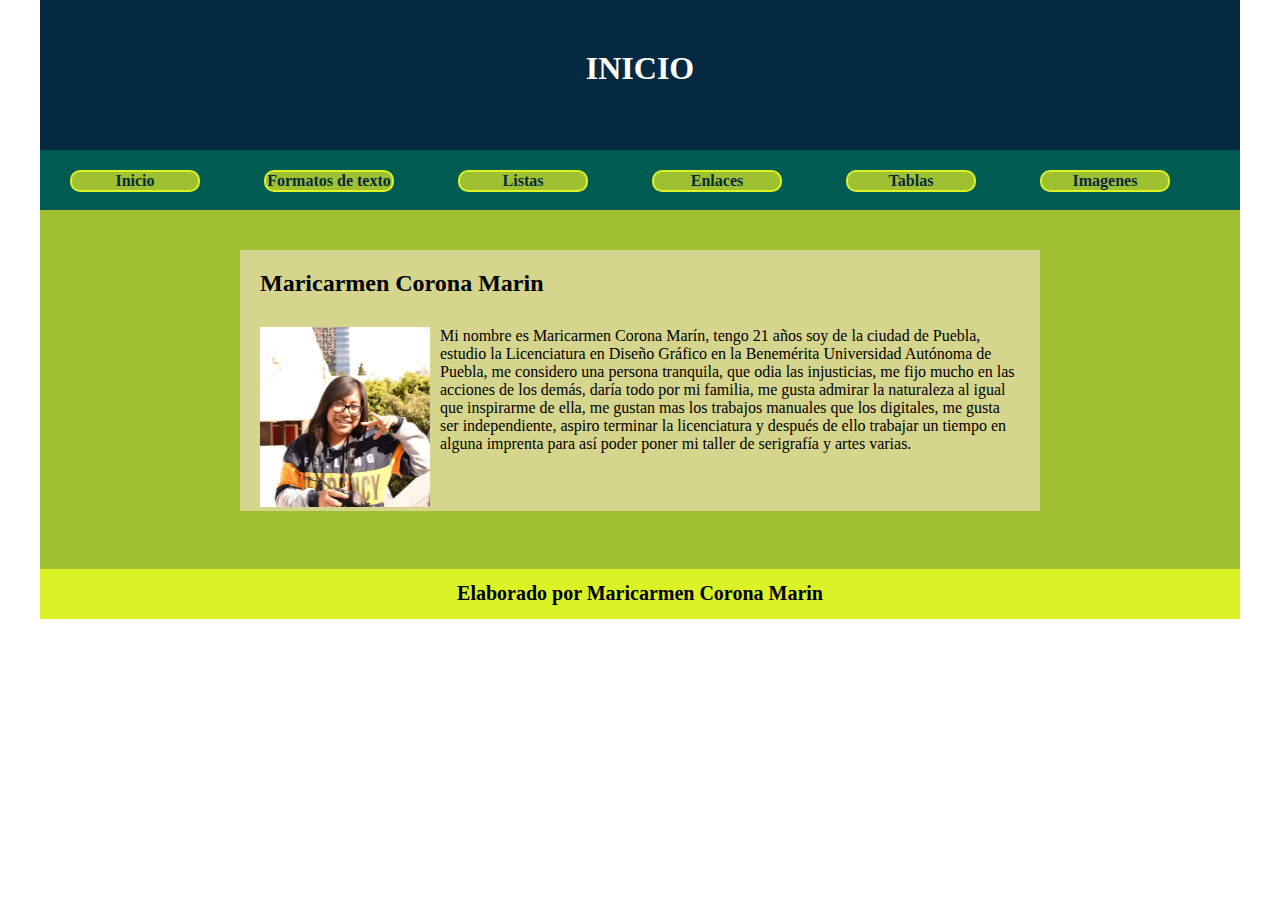
<file: index.html>
<!doctype html>
<html>
<head>
<meta charset="utf-8">
<title>Documento sin título</title>
<link href="css/Style Page.css" rel="stylesheet" type="text/css">
</head>

<body>
<header>
  <h1>INICIO</h1>
</header>
<nav>
	<ul id="menu_principal">
	  <li><a href="index.html">Inicio</a></li>
	  <li><a href="html/formatos de texto.html">Formatos de texto</a></li>
    <li><a href="html/listas.html">Listas</a></li>
    <li><a href="html/enalces.html">Enlaces</a></li>
    <li><a href="html/tablas.html">Tablas</a></li>
    <li><a href="html/imagenes.html">Imagenes</a></li>
	</ul>
	
	</nav>
<main>
  <section>
    <h2>Maricarmen Corona Marin</h2>
    <p><img src="media/FB_IMG_1664678951703.jpg" alt="" width="180" height="180" class="yo_1"/>Mi nombre es Maricarmen Corona Marín, tengo 21 años soy de la ciudad de Puebla, estudio la Licenciatura en Diseño Gráfico en la Benemérita Universidad Autónoma de Puebla, me considero una persona tranquila, que odia las injusticias, me fijo mucho en las acciones de los demás, daría todo por mi familia, me gusta admirar la naturaleza al igual que inspirarme de ella, me gustan mas los trabajos manuales que los digitales, me gusta ser independiente, aspiro terminar la licenciatura y después de ello trabajar un tiempo en alguna imprenta para así poder poner mi taller de serigrafía y artes varias.<br>
    </p>
    &nbsp;</section>
  &nbsp;</main>
<footer>
  <h6>Elaborado por Maricarmen Corona Marin</h6>
&nbsp;</footer>
</body>
</html>
</file>
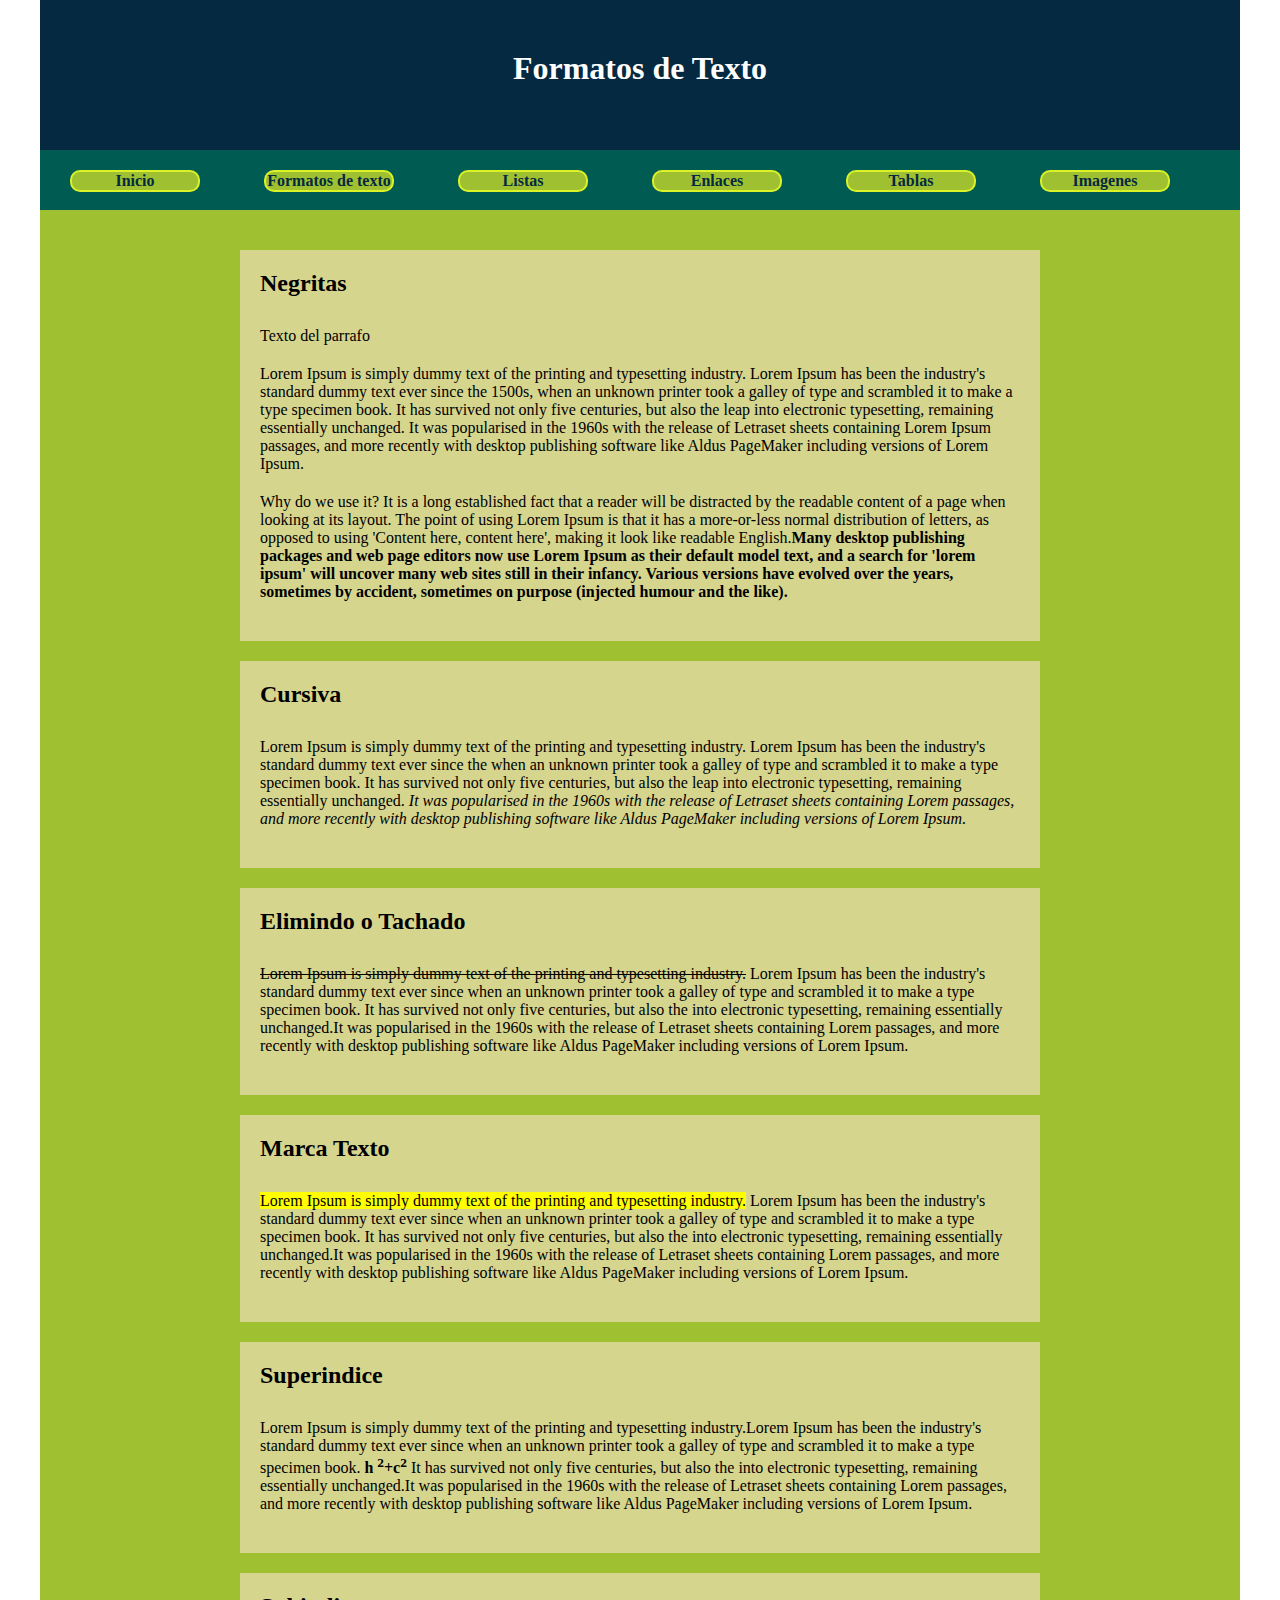
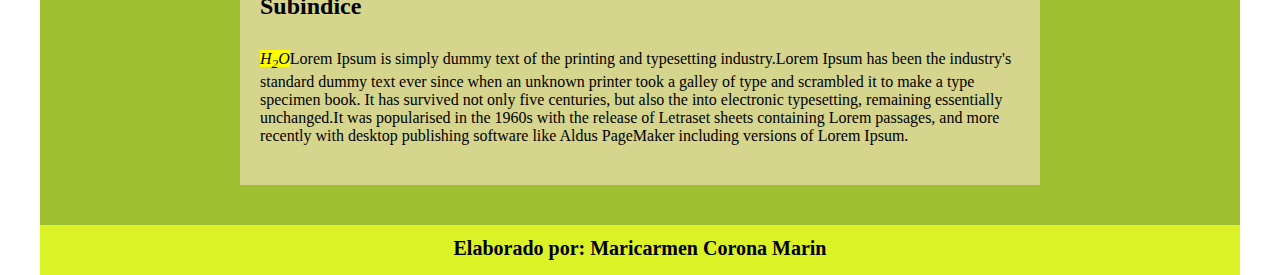
<file: html/formatos de texto.html>
<!doctype html>
<html>
<head>
<meta charset="utf-8">
<title>Formatos de Texto</title>
<link href="../css/Style Page.css" rel="stylesheet" type="text/css">
</head>

<body>
	 <header> 
 <h1> Formatos de Texto </h1>
 </header>
 <nav >
	 <ul id="menu_principal">
	  <li><a href="../index.html">Inicio</a></li>
	  <li><a href="formatos de texto.html">Formatos de texto</a></li>
    <li><a href="listas.html">Listas</a></li>
    <li><a href="enalces.html">Enlaces</a></li>
    <li><a href="tablas.html">Tablas</a></li>
    <li><a href="imagenes.html">Imagenes</a></li>
	</ul>
	 
	
	
	</nav>
 <main> 
 <section>
 <h2>Negritas </h2>
 <p> Texto del parrafo</p>
 <p>
 Lorem Ipsum is simply dummy text of the printing and typesetting industry. Lorem 
Ipsum has been the industry's standard dummy text ever since the 1500s, when an 
unknown printer took a galley of type and scrambled it to make a type specimen book. It has 
survived not only five centuries, but also the leap into electronic typesetting, 
remaining essentially unchanged. It was popularised in the 1960s with the release of Letraset 
sheets containing Lorem Ipsum passages, and more recently with desktop publishing 
software like Aldus PageMaker including versions of Lorem Ipsum. </p>
 <p> Why do we use it?
 It is a long established fact that a reader will be distracted by the readable content of 
a page when looking at its layout. The point of using Lorem Ipsum is that it has a 
more-or-less normal distribution of letters, as opposed to using 'Content here, content here', 
making it look like readable English.<b>Many desktop publishing packages and 
web page editors now use Lorem Ipsum as their default model text, and a search for 'lorem 
ipsum' will uncover many web sites still in their infancy. Various versions have 
evolved over the years, sometimes by accident, sometimes on purpose (injected humour 
and the like).</b></p>
 
 </section>
 
 <section>
 <h2> Cursiva </h2>
 
 
 <p>Lorem Ipsum is simply dummy text of the printing and typesetting industry. Lorem 
Ipsum has been the industry's standard dummy text ever since the when an 
unknown printer took a galley of type and scrambled it to make a type specimen book. It has 
survived not only five centuries, but also the leap into electronic typesetting, 
remaining essentially unchanged. <i>It was popularised in the 1960s with the release of 
Letraset sheets containing Lorem passages, and more recently with desktop 
publishing software like Aldus PageMaker including versions of Lorem Ipsum. </i></p>
   </section>
 
 <section>
 <h2> Elimindo o Tachado </h2>
 
 
 <p> <del>Lorem Ipsum is simply dummy text of the printing and typesetting 
industry.</del> Lorem Ipsum has been the industry's standard dummy text ever since 
when an unknown printer took a galley of type and scrambled it to make a type specimen 
book. It has survived not only five centuries, but also the into electronic 
typesetting, remaining essentially unchanged.It was popularised in the 1960s with the release 
of Letraset sheets containing Lorem passages, and more recently with desktop 
publishing software like Aldus PageMaker including versions of Lorem Ipsum.</p>
 
 </section>
 
 <section>
 <h2> Marca Texto </h2>
 
 
 <p> <mark>Lorem Ipsum is simply dummy text of the printing and typesetting 
industry.</mark> Lorem Ipsum has been the industry's standard dummy text ever since 
when an unknown printer took a galley of type and scrambled it to make a type specimen 
book. It has survived not only five centuries, but also the into electronic 
typesetting, remaining essentially unchanged.It was popularised in the 1960s with the release 
of Letraset sheets containing Lorem passages, and more recently with desktop 
publishing software like Aldus PageMaker including versions of Lorem Ipsum.</p>
 
 </section>
	 
 <section>
 <h2> Superindice </h2>
 
 
 <p>Lorem Ipsum is simply dummy text of the printing and typesetting industry.Lorem 
Ipsum has been the industry's standard dummy text ever since when an unknown 
printer took a galley of type and scrambled it to make a type specimen book.<b> h 
<sup>2</sup>+c<sup>2</sup></b> It has survived not only five centuries, but also the 
into electronic typesetting, remaining essentially unchanged.It was popularised in the 1960s 
with the release of Letraset sheets containing Lorem passages, and more recently 
with desktop publishing software like Aldus PageMaker including versions of Lorem 
Ipsum.</p>
 
 </section>
 
 
 <section>
 <h2> Subindice </h2>
 
 
 <p><mark><i>H<sub>2</sub>O</i></mark>Lorem Ipsum is simply dummy text of the 
printing and typesetting industry.Lorem Ipsum has been the industry's standard dummy text 
ever since when an unknown printer took a galley of type and scrambled it to 
make a type specimen book. It has survived not only five centuries, but also the 
into electronic typesetting, remaining essentially unchanged.It was popularised in the 1960s 
with the release of Letraset sheets containing Lorem passages, and more recently 
with desktop publishing software like Aldus PageMaker including versions of Lorem 
Ipsum.</p>
 
 </section>
 
 </main>
 
	<footer><h6>Elaborado por: Maricarmen Corona Marin</h6></footer>
	
</body>
</html>
</file>
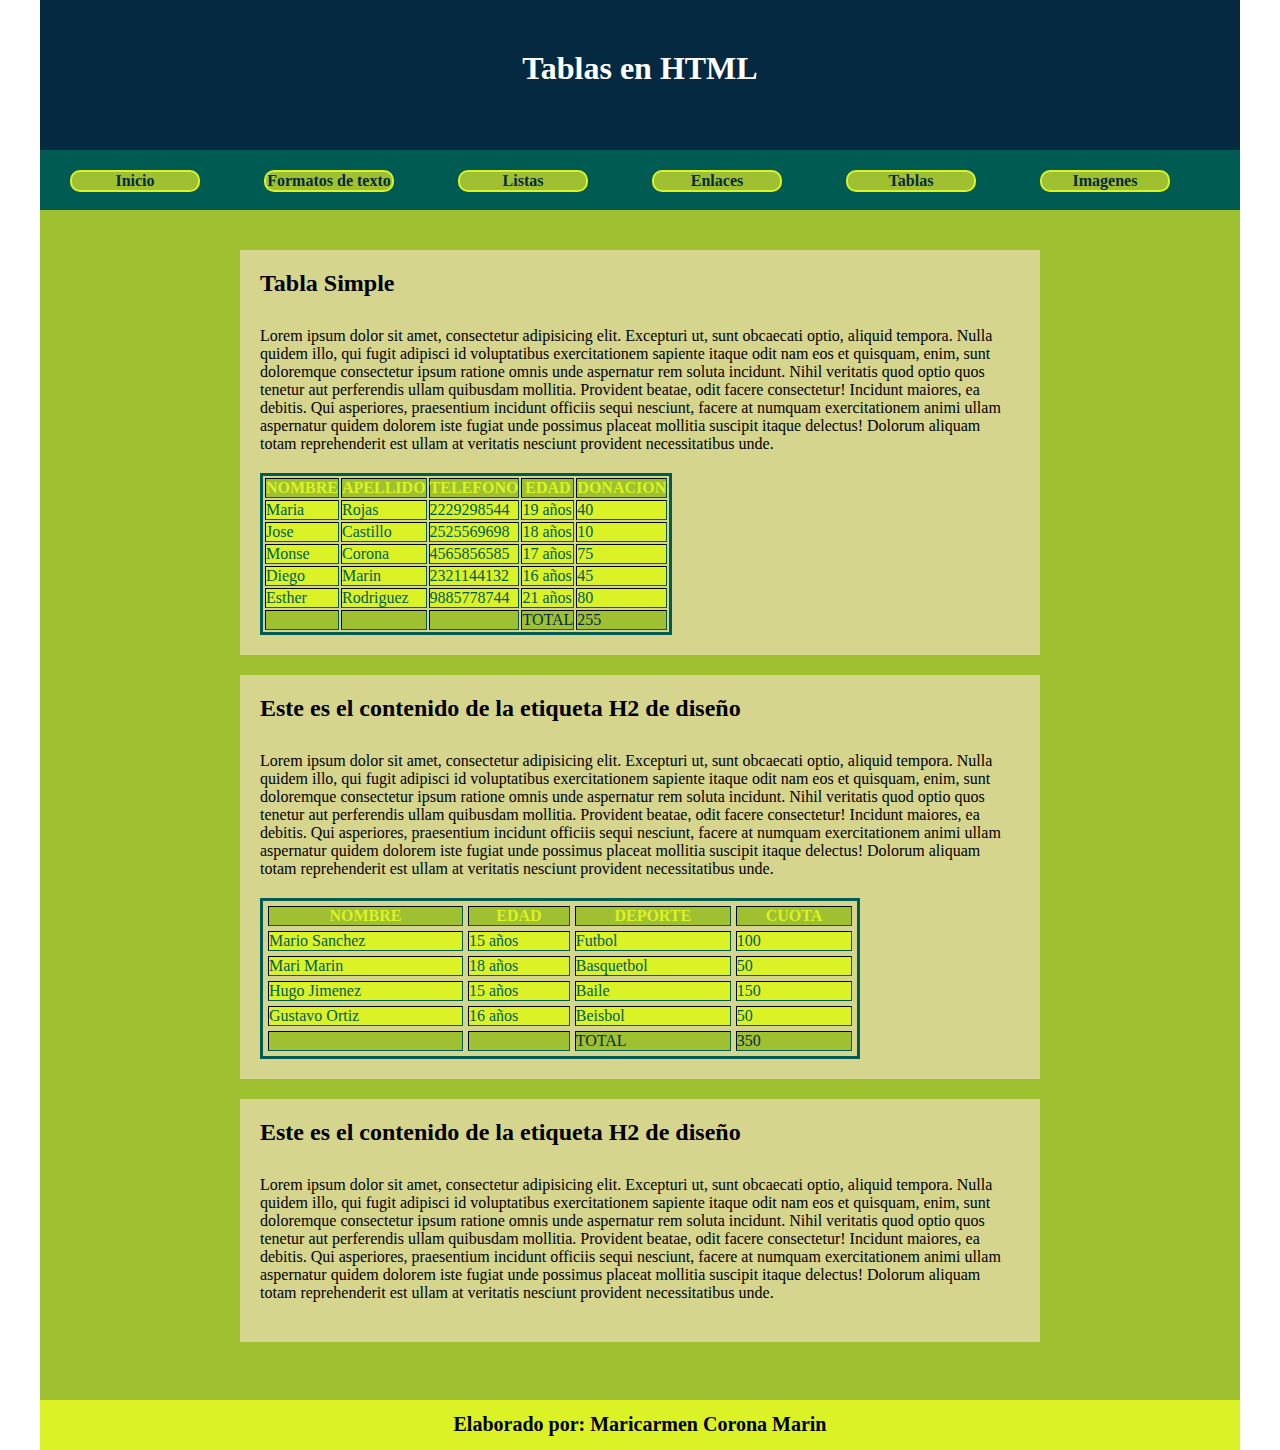
<file: html/tablas.html>
<!doctype html>
<html>
<head>
<meta charset="utf-8">
<title>Documento sin título</title>
<link href="../css/Style Page.css" rel="stylesheet" type="text/css">
</head>

<body>
<header>
  <h1>Tablas en HTML</h1>
&nbsp;</header>
<nav>
 <ul id="menu_principal">
	  <li><a href="../index.html">Inicio</a></li>
    <li><a href="formatos de texto.html">Formatos de texto</a></li>
    <li><a href="listas.html">Listas</a></li>
    <li><a href="enalces.html">Enlaces</a></li>
    <li><a href="tablas.html">Tablas</a></li>
    <li><a href="imagenes.html">Imagenes</a></li>
  </ul>
</nav>
<main>
  <section>
    <h2>Tabla Simple</h2>
    <p>Lorem ipsum dolor sit amet, consectetur adipisicing elit. Excepturi ut, sunt obcaecati optio, aliquid tempora. Nulla quidem illo, qui fugit adipisci id voluptatibus exercitationem sapiente itaque odit nam eos et quisquam, enim, sunt doloremque consectetur ipsum ratione omnis unde aspernatur rem soluta incidunt. Nihil veritatis quod optio quos tenetur aut perferendis ullam quibusdam mollitia. Provident beatae, odit facere consectetur! Incidunt maiores, ea debitis. Qui asperiores, praesentium incidunt officiis sequi nesciunt, facere at numquam exercitationem animi ullam aspernatur quidem dolorem iste fugiat unde possimus placeat mollitia suscipit itaque delectus! Dolorum aliquam totam reprehenderit est ullam at veritatis nesciunt provident necessitatibus unde.</p>
  
	  <table border="1" class="Tabla1">
		  <thead>
			  <tr>
				  <th>NOMBRE</th>
				  <th>APELLIDO</th>
				  <th>TELEFONO</th>
				  <th>EDAD</th>
				  <th> DONACION</th>
			  </tr>
		  </thead>
		  <tbody>
			  <tr>
			  	<td>Maria</td>
			  	<td>Rojas</td>
			  	<td>2229298544</td>
			  	<td>19 años</td>
				  <td>40</td>
			  </tr>
			  <tr>
			  	<td>Jose</td>
			  	<td>Castillo</td>
			  	<td>2525569698</td>
			  	<td>18 años</td>
				  <td>10</td>
			  </tr>
			  <tr>
			  	<td>Monse</td>
			  	<td>Corona</td>
			  	<td>4565856585</td>
			  	<td>17 años</td>
				  <td>75</td>
			  </tr>
			  <tr>
			  	<td>Diego</td>
			  	<td>Marin</td>
			  	<td>2321144132</td>
			  	<td>16 años</td>
				  <td>45</td>
			  </tr>
			  <tr>
			  	<td>Esther</td>
			  	<td>Rodriguez</td>
			  	<td>9885778744</td>
			  	<td>21 años</td>
				  <td>80</td>
			  </tr>
			
		  </tbody>
		  <tfoot>
			  <tr>
				<td></td>
				<td></td>
				<td></td>
			  <td>TOTAL</td>
			  <td>255</td> 
			  </tr>
		  </tfoot>
	  
	  
	  </table>
	</section>
  <section>
    <h2>Este es el contenido de la etiqueta H2 de diseño</h2>
    <p>Lorem ipsum dolor sit amet, consectetur adipisicing elit. Excepturi ut, sunt obcaecati optio, aliquid tempora. Nulla quidem illo, qui fugit adipisci id voluptatibus exercitationem sapiente itaque odit nam eos et quisquam, enim, sunt doloremque consectetur ipsum ratione omnis unde aspernatur rem soluta incidunt. Nihil veritatis quod optio quos tenetur aut perferendis ullam quibusdam mollitia. Provident beatae, odit facere consectetur! Incidunt maiores, ea debitis. Qui asperiores, praesentium incidunt officiis sequi nesciunt, facere at numquam exercitationem animi ullam aspernatur quidem dolorem iste fugiat unde possimus placeat mollitia suscipit itaque delectus! Dolorum aliquam totam reprehenderit est ullam at veritatis nesciunt provident necessitatibus unde.</p>
    <table width="600" border="1" cellspacing="5" class="Tabla1">
      <tbody>
        <tr>
          <th scope="col">NOMBRE </th>
          <th scope="col">EDAD </th>
          <th scope="col">DEPORTE </th>
          <th scope="col">CUOTA </th>
        </tr>
        <tr>
          <td>Mario Sanchez</td>
          <td>15 años </td>
          <td>Futbol </td>
          <td>100 </td>
        </tr>
        <tr>
          <td>Mari Marin </td>
          <td>18 años </td>
          <td>Basquetbol </td>
          <td>50 </td>
        </tr>
        <tr>
          <td>Hugo Jimenez </td>
          <td>15 años </td>
          <td>Baile </td>
          <td>150 </td>
        </tr>
        <tr>
          <td>Gustavo Ortiz </td>
          <td> 16 años</td>
          <td>Beisbol </td>
          <td>50 </td>
        </tr>
      </tbody>
		<tfoot>
			<tr>
				<td></td>
				<td></td>
				<td>TOTAL</td>
				<td>350</td>
			</tr>
		</tfoot>
    </table>
</section>
  <section>
    <h2>Este es el contenido de la etiqueta H2 de diseño</h2>
    <p>Lorem ipsum dolor sit amet, consectetur adipisicing elit. Excepturi ut, sunt obcaecati optio, aliquid tempora. Nulla quidem illo, qui fugit adipisci id voluptatibus exercitationem sapiente itaque odit nam eos et quisquam, enim, sunt doloremque consectetur ipsum ratione omnis unde aspernatur rem soluta incidunt. Nihil veritatis quod optio quos tenetur aut perferendis ullam quibusdam mollitia. Provident beatae, odit facere consectetur! Incidunt maiores, ea debitis. Qui asperiores, praesentium incidunt officiis sequi nesciunt, facere at numquam exercitationem animi ullam aspernatur quidem dolorem iste fugiat unde possimus placeat mollitia suscipit itaque delectus! Dolorum aliquam totam reprehenderit est ullam at veritatis nesciunt provident necessitatibus unde.</p>
   </section>
&nbsp;</main>
<footer>
  <h6>Elaborado por: Maricarmen Corona Marin</h6>
&nbsp;</footer>
</body>
</html>
</file>
<file: css/Style Page.css>
@charset "utf-8";
body header {
    width: 0px;
    background-color: #042940;
    height: 150px;
    color: #FFFFFF;
}
body header, body  nav , body main, body footer{
    width: 1200px;
    margin-left: auto;
    margin-right: auto;
}
body nav {
    height: 60px;
    background-color: #005C53;
    color: #FFFFFF;
    padding: 0px;
}
body main {
    background-color: #9FC131;
    padding-top: 20px;
    padding-bottom: 20px;
}
body footer {
    background-color: #DBF227;
    height: 50px;
}
* {
    margin: 0px;
    padding: 0px;
    -webkit-box-sizing: border-box;
    -moz-box-sizing: border-box;
    box-sizing: border-box;
}
.Tabla1  tr th  {
    background-color: #9FC131;
    color: #DBF227;
}
body main section {
}
.Tabla1 tbody tr td {
    color: #005C53;
    background-color: #DBF227;
}
.Tabla1  tfoot   {
    background-color: #9FC131;
    color: #042940;
}




body header h1 {
    height: 50px;
    padding-top: 50px;
    padding-bottom: 50px;
    text-align: center;
}
body footer h6 {
    text-align: center;
    height: 25px;
    padding-top: 12.5px;
    padding-bottom: 12.5px;
    font-size: 20px;
}
body main section {
    width: 800px;
    height: auto;
    background-color: #D6D58E;
    margin-left: auto;
    margin-right: auto;
    margin-top: 20px;
    margin-bottom: 20px;
    padding: 20px;
}
section p a:link    , section p a :visited{
    color: #005C53;
    font-weight: bold;
    text-decoration: none;
}
section p a:hover {
    color: #9FC131;
    font-size: 18px;
    text-decoration: underline;
}
#img_float_der {
}
#img_float_izq {
}
#img_fondo1 {
    background-image: url(../media/img.jpg);
}
.yo_1 {
}








@media screen{
main section h2 {
    padding-bottom: 30px;
}
nav ul li , section ul li{
    display: inline-block;
    margin-left: 30px;
    margin-right: 30px;
    font-size: medium;
    margin-top: 20px;
}
.listaen     {
    background-color: #DBF227;
    text-align: center;
    height: 80px;
    width: 100px;
    padding-top: 20px;
    border-radius: 25px;
    border: 3px solid #9FC131;
}



main section p {
    padding-bottom: 20px;
}




}
#marcador1 {
}
#marcador2 {
}
#marcador3 {
}
#marcador4 {
}

@media screen{
#menu_interno li a:link   , #menu_interno lia:active, #menu_interno lia:visited{
    color: #005C53;
    font-weight: bolder;
    text-decoration: none;
}
#menu_interno li a:hover {
    color: #FFFFFF;
}


}

@media screen{
}

@media screen{
nav ul li {
    background-color: #9FC131;
    width: 130px;
    height: 22px;
    text-align: center;
    border-radius: 10px;
    border: 2px solid #DBF227;
}
#menu_principal li a:link  , #menu_principal li a:active, #menu_principal li a:visited{
    color: #042940;
    text-decoration: none;
    font-weight: bold;
}




}
.Tabla1 {
    border: 3px solid #005C53;
}
.listaen {
}
.lis {
}

.box_impar {
    background-color: #DBF227;
}
#box_unica {
    background-color: #DBF227;
}
#lista1 {
    list-style-type: lower-alpha;
}
#list_2 {
    list-style-image: url(carara-16.png);
	
	
}
#img_float_der {
    float: left;
    padding-right: 10px;
    padding-left: 0px;
}
#img_float_izq {
    float: right;
    padding-left: 10px;
}
	
#img_fondo1 {
    background-image: url(img.jpg);
    background-repeat: no-repeat;
    background-position: 50% 63%;
}
.yo_1 {
	 float: left;
    padding-right: 10px;
    padding-left: 0px;
}
</file>
